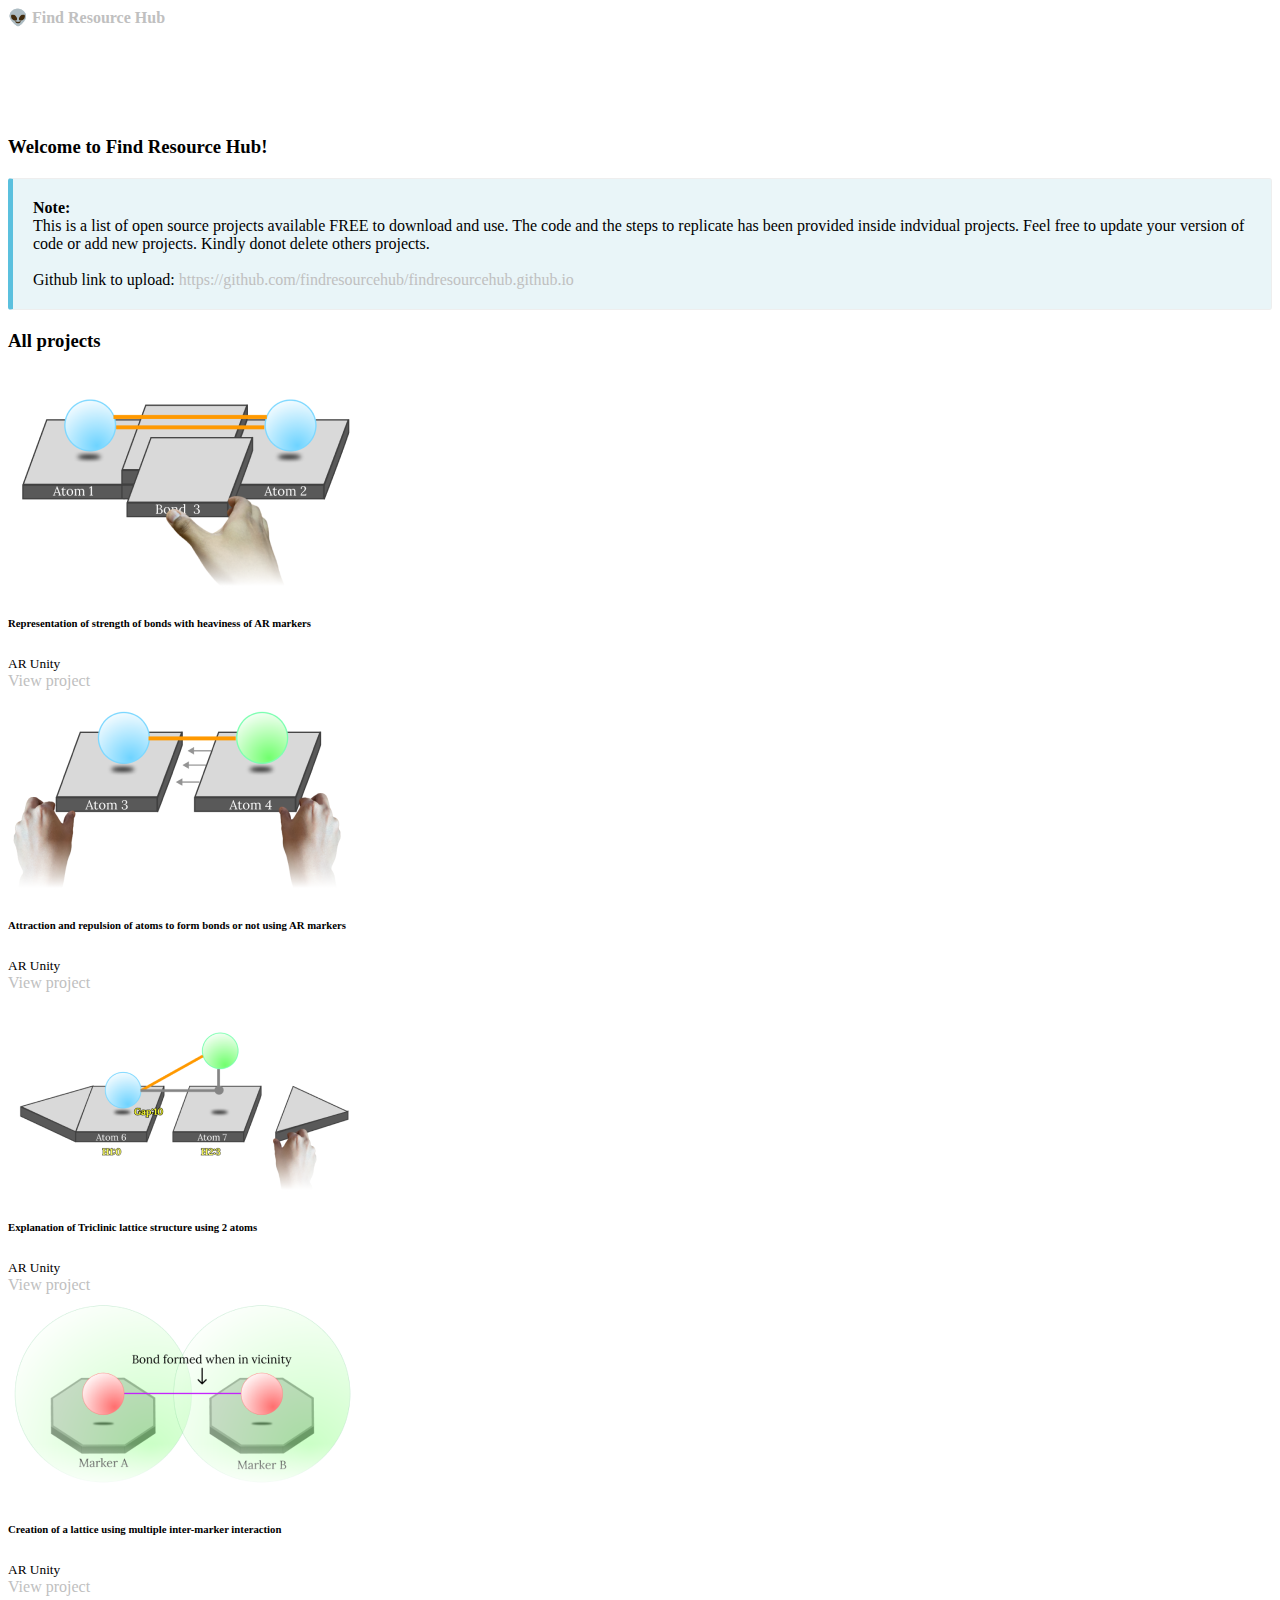
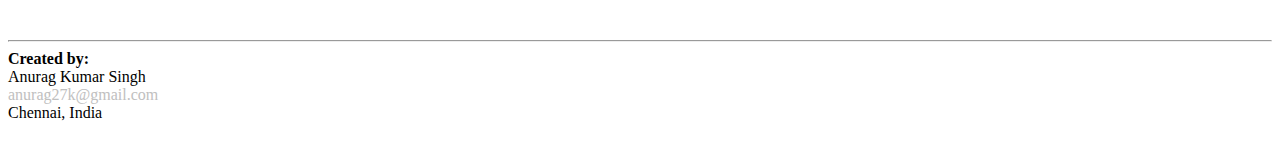
<file: index.html>
<!doctype html>
<html lang="en">

<head>
    <!-- Required meta tags -->
    <meta charset="utf-8">
    <meta name="viewport" content="width=device-width, initial-scale=1">

    <!-- Bootstrap CSS -->
    <link href="https://cdn.jsdelivr.net/npm/bootstrap@5.1.3/dist/css/bootstrap.min.css" rel="stylesheet"
        integrity="sha384-1BmE4kWBq78iYhFldvKuhfTAU6auU8tT94WrHftjDbrCEXSU1oBoqyl2QvZ6jIW3" crossorigin="anonymous">
    <link href="https://emoji-css.afeld.me/emoji.css" rel="stylesheet">

    <link rel="icon"
        href="data:image/svg+xml,<svg xmlns=%22http://www.w3.org/2000/svg%22 viewBox=%220 0 100 100%22><text y=%22.9em%22 font-size=%2290%22>👽</text></svg>">


    <!-- CSS only -->
    <link href="https://cdn.jsdelivr.net/npm/bootstrap@5.2.0-beta1/dist/css/bootstrap.min.css" rel="stylesheet"
        integrity="sha384-0evHe/X+R7YkIZDRvuzKMRqM+OrBnVFBL6DOitfPri4tjfHxaWutUpFmBp4vmVor" crossorigin="anonymous">

    <!-- JavaScript Bundle with Popper -->
    <script src="https://cdn.jsdelivr.net/npm/bootstrap@5.2.0-beta1/dist/js/bootstrap.bundle.min.js"
        integrity="sha384-pprn3073KE6tl6bjs2QrFaJGz5/SUsLqktiwsUTF55Jfv3qYSDhgCecCxMW52nD2"
        crossorigin="anonymous"></script>
  
    <link href="./style.css" rel="stylesheet">
    <title>Find Resource Hub</title>


</head>

<body>

    <nav class="navbar fixed-top navbar-expand-lg navbar-light bg-light">
        <div class="container-md">
            <a class="navbar-brand" href="./index.html"><b>👽 Find Resource Hub</b></a>
        </div>
    </nav>
    <!-- section start -->
    <div class="container fill" style="padding-top: 10vh;">
        <h3><i class="em em-wave" aria-role="presentation" aria-label="WAVING HAND SIGN"></i> Welcome to Find Resource
            Hub!
        </h3>

        <div class="bs-callout bs-callout-info">
            <b>Note:</b><br>
            This is a list of open source projects available FREE to download and use. The code and the steps to
            replicate has been provided inside indvidual projects.
            Feel free to update your version of code or add new projects. Kindly donot delete others projects.
            <br><br>
            Github link to upload: <a
                href="https://github.com/findresourcehub/findresourcehub.github.io">https://github.com/findresourcehub/findresourcehub.github.io</a>
        </div>

        <h3>All projects</b></h3><br>
        <div class="row">
            <div class="col-sm-3">
                <!-- card start  -->
                <div class="card">
                    <img src="./projects/1/strengthOfBondsCover.png" class="card-img-top" alt="No Image found">
                    <div class="card-body">
                        <h6 class="card-title">Representation of strength of bonds with heaviness of AR markers</h6>

                        <small
                            class="d-inline-flex mb-3 px-2 py-1 fw-semibold text-success bg-success bg-opacity-10 border border-success border-opacity-10 rounded-2">
                            AR
                        </small>
                        <small
                            class="d-inline-flex mb-3 px-2 py-1 fw-semibold text-success bg-success bg-opacity-10 border border-success border-opacity-10 rounded-2">
                            Unity
                        </small><br>
                        <a href="./projects/1/strengthOfBonds.html" class="btn btn-primary">View project</a>
                    </div>
                </div>
                <!-- card end  -->
            </div>
            <div class="col-sm-3">
                <!-- card start  -->
                <div class="card">
                    <img src="./projects/2/bondFormationCover.png" class="card-img-top" alt="No Image found">
                    <div class="card-body">
                        <h6 class="card-title">Attraction and repulsion of atoms to form bonds or not using AR markers
                        </h6>

                        <small
                            class="d-inline-flex mb-3 px-2 py-1 fw-semibold text-success bg-success bg-opacity-10 border border-success border-opacity-10 rounded-2">
                            AR
                        </small>
                        <small
                            class="d-inline-flex mb-3 px-2 py-1 fw-semibold text-success bg-success bg-opacity-10 border border-success border-opacity-10 rounded-2">
                            Unity
                        </small><br>
                        <a href="./projects/2/bondFormation.html" class="btn btn-primary">View project</a>
                    </div>
                </div>
                <!-- card end  -->
            </div>
            <div class="col-sm-3">
                <!-- card start  -->
                <div class="card">
                    <img src="./projects/3/triclinicStructureCover.png" class="card-img-top" alt="No Image found">
                    <div class="card-body">
                        <h6 class="card-title">Explanation of Triclinic lattice structure using 2 atoms</h6>

                        <small
                            class="d-inline-flex mb-3 px-2 py-1 fw-semibold text-success bg-success bg-opacity-10 border border-success border-opacity-10 rounded-2">
                            AR
                        </small>
                        <small
                            class="d-inline-flex mb-3 px-2 py-1 fw-semibold text-success bg-success bg-opacity-10 border border-success border-opacity-10 rounded-2">
                            Unity
                        </small><br>
                        <a href="./projects/3/triclinicStructure.html" class="btn btn-primary">View project</a>
                    </div>
                </div>
                <!-- card end  -->
            </div>
            <div class="col-sm-3">
                <!-- card start  -->
                <div class="card">
                    <img src="./projects/4/creationOfLatticeCover.png" class="card-img-top" alt="No Image found">
                    <div class="card-body">
                        <h6 class="card-title">Creation of a lattice using multiple inter-marker interaction</h6>

                        <small
                            class="d-inline-flex mb-3 px-2 py-1 fw-semibold text-success bg-success bg-opacity-10 border border-success border-opacity-10 rounded-2">
                            AR
                        </small>
                        <small
                            class="d-inline-flex mb-3 px-2 py-1 fw-semibold text-success bg-success bg-opacity-10 border border-success border-opacity-10 rounded-2">
                            Unity
                        </small><br>
                        <a href="./projects/4/creationOfLattice.html" class="btn btn-primary">View project</a>
                    </div>
                </div>
                <!-- card end  -->
            </div>
        </div>


        <!-- bottom section  -->
        <br><br>
        <hr>
        <b>Created by:</b>
        <br>Anurag Kumar Singh
        <br><a href="mailto:anurag27k@gmail.com?Subject=Reaching%20out%20from%20Github">anurag27k@gmail.com</a>
        <br>Chennai, India
        <br><br>
    </div>
    <!-- section end  -->

</body>
</file>
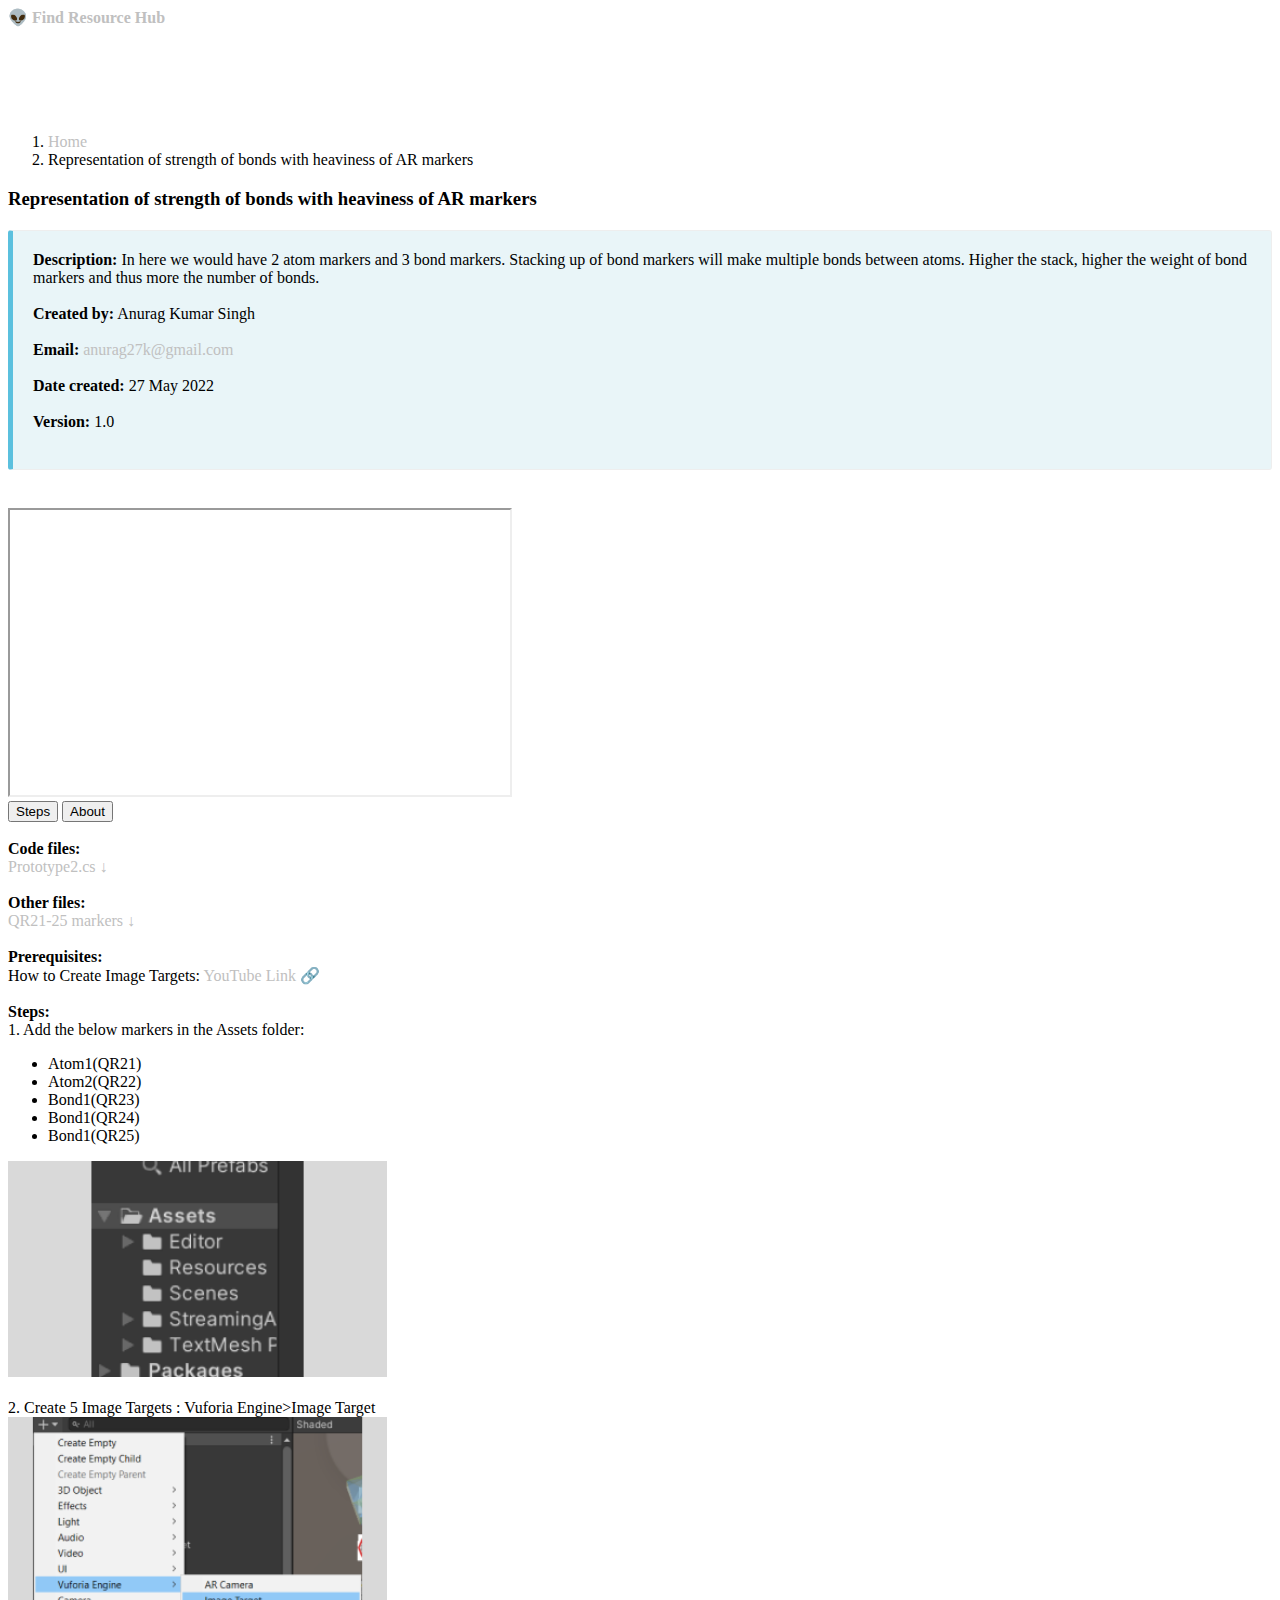
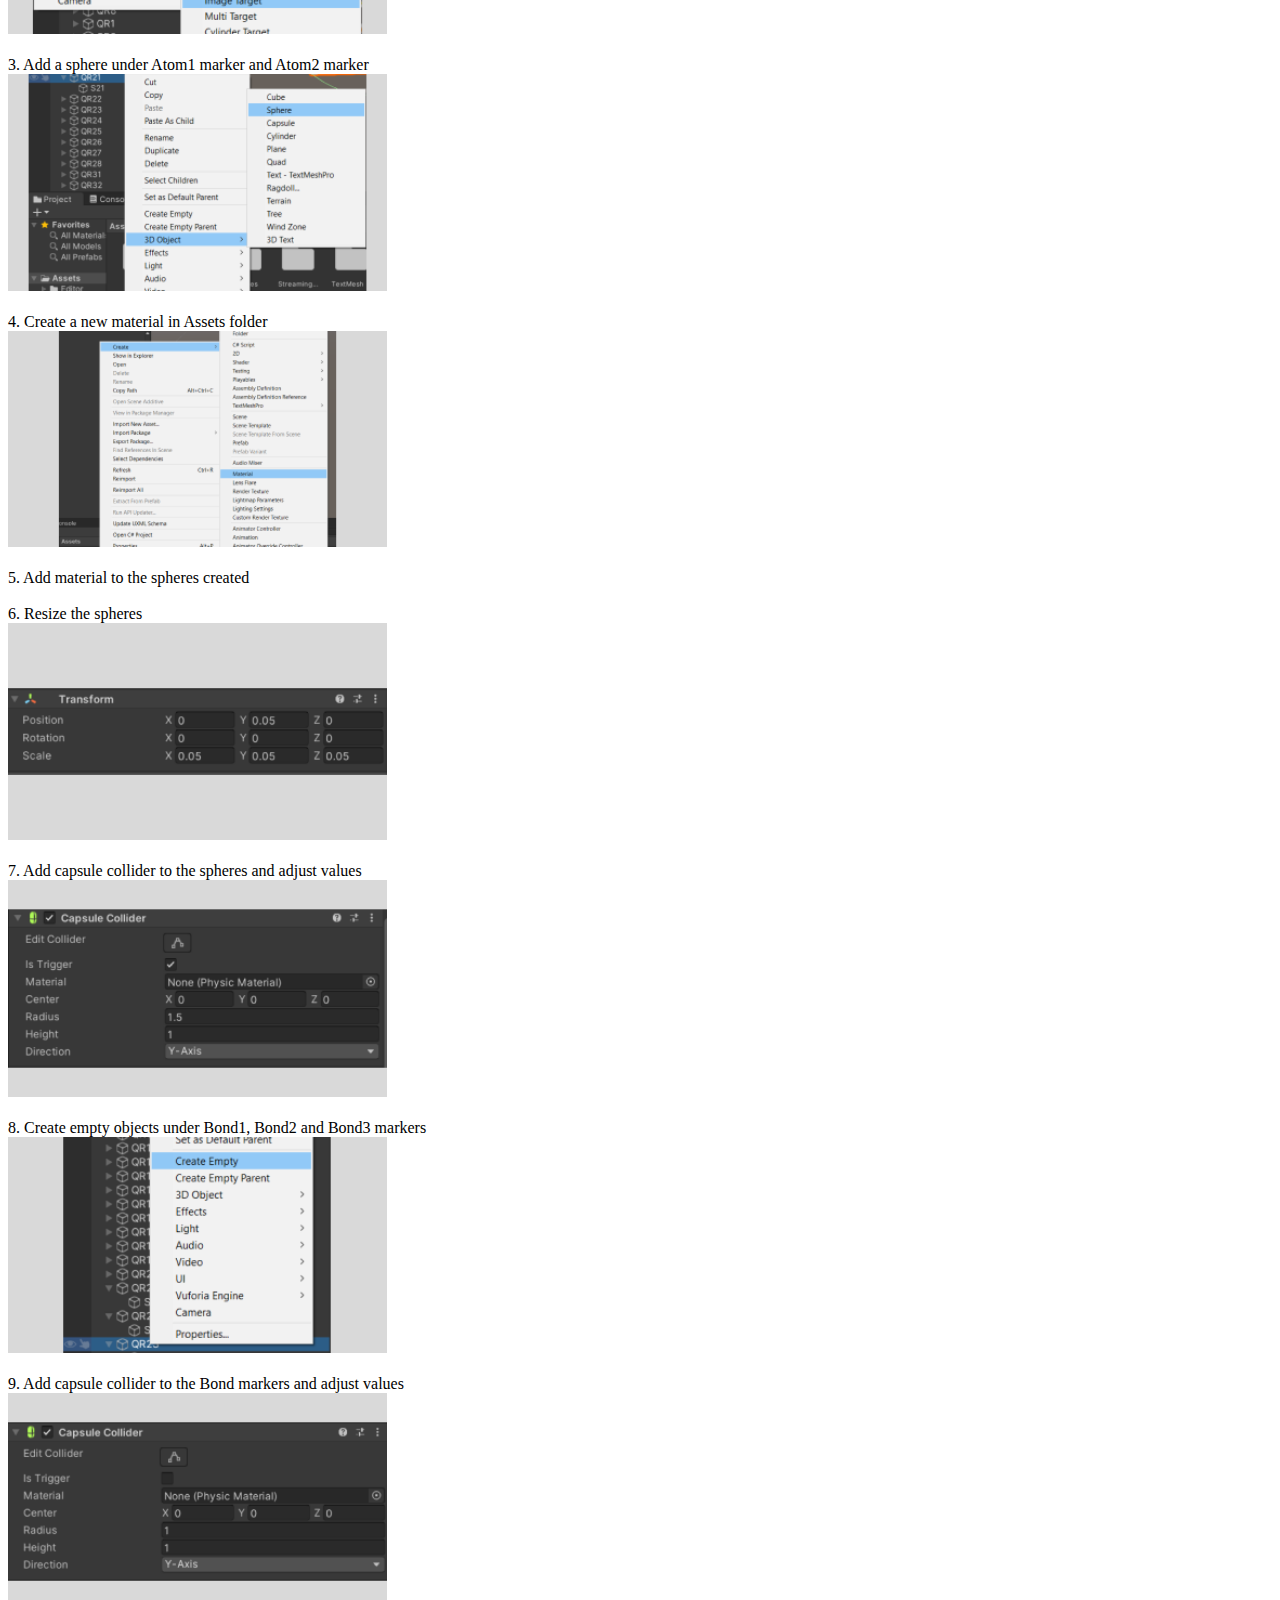
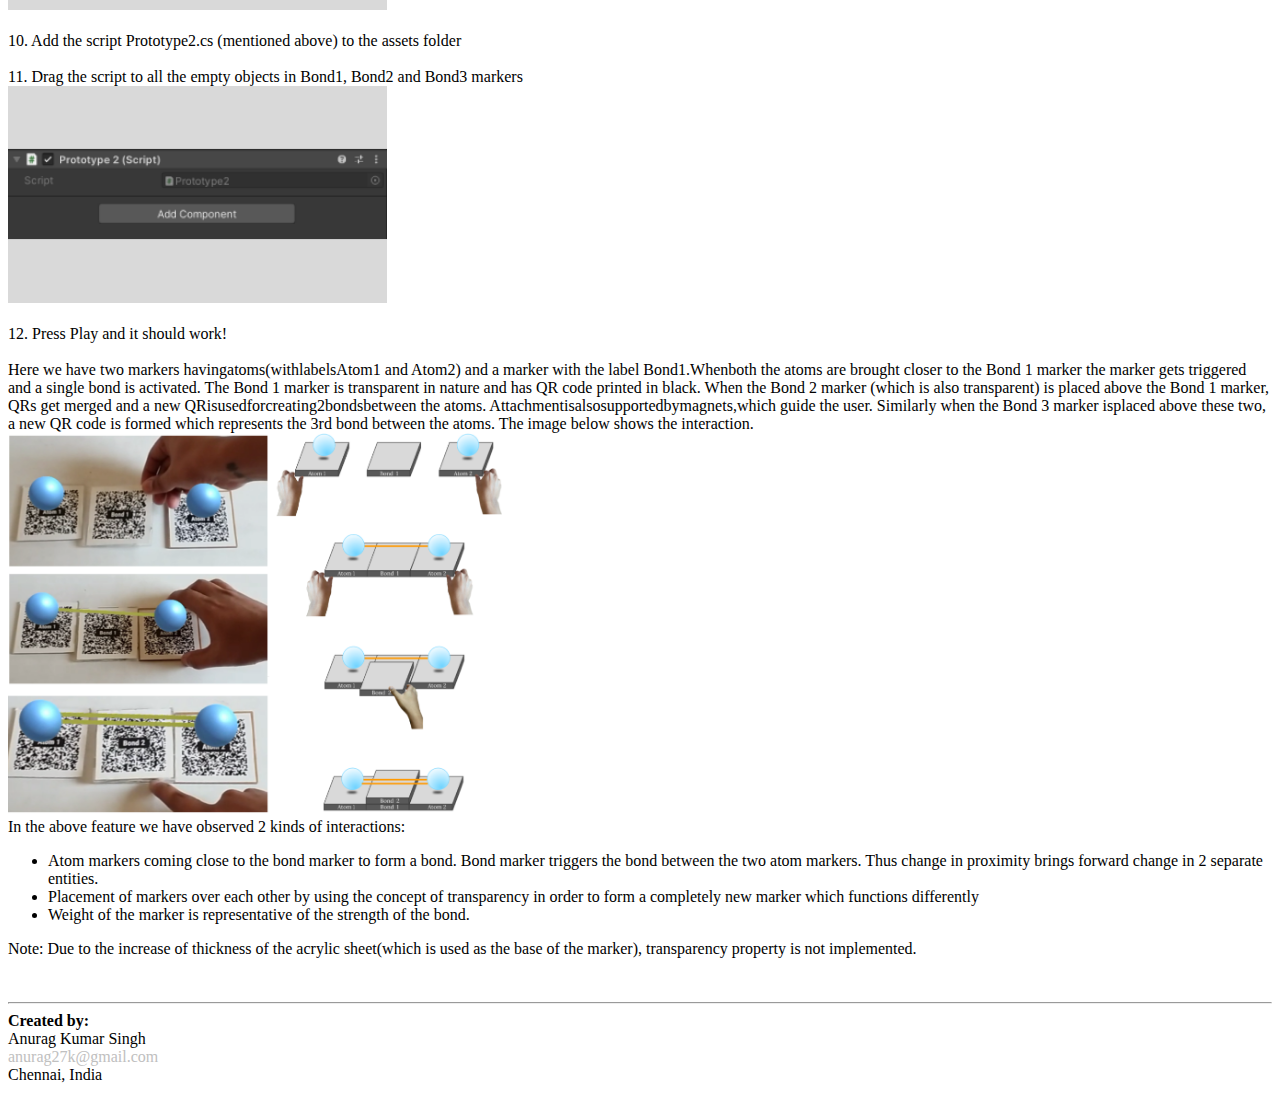
<file: projects/1/strengthOfBonds.html>
<!doctype html>
<html lang="en">

<head>
    <!-- Required meta tags -->
    <meta charset="utf-8">
    <meta name="viewport" content="width=device-width, initial-scale=1">

    <!-- Bootstrap CSS -->
    <link href="https://cdn.jsdelivr.net/npm/bootstrap@5.1.3/dist/css/bootstrap.min.css" rel="stylesheet"
        integrity="sha384-1BmE4kWBq78iYhFldvKuhfTAU6auU8tT94WrHftjDbrCEXSU1oBoqyl2QvZ6jIW3" crossorigin="anonymous">
    <link href="https://emoji-css.afeld.me/emoji.css" rel="stylesheet">

    <link rel="icon"
        href="data:image/svg+xml,<svg xmlns=%22http://www.w3.org/2000/svg%22 viewBox=%220 0 100 100%22><text y=%22.9em%22 font-size=%2290%22>👽</text></svg>">

    <!-- CSS only -->
    <link href="https://cdn.jsdelivr.net/npm/bootstrap@5.2.0-beta1/dist/css/bootstrap.min.css" rel="stylesheet"
        integrity="sha384-0evHe/X+R7YkIZDRvuzKMRqM+OrBnVFBL6DOitfPri4tjfHxaWutUpFmBp4vmVor" crossorigin="anonymous">

    <!-- JavaScript Bundle with Popper -->
    <script src="https://cdn.jsdelivr.net/npm/bootstrap@5.2.0-beta1/dist/js/bootstrap.bundle.min.js"
        integrity="sha384-pprn3073KE6tl6bjs2QrFaJGz5/SUsLqktiwsUTF55Jfv3qYSDhgCecCxMW52nD2"
        crossorigin="anonymous"></script>
    <link href="../../style.css" rel="stylesheet">
    <title>Find Resource Hub</title>

</head>

<body>

    <nav class="navbar fixed-top navbar-expand-lg navbar-light bg-light">
        <div class="container-md">
            <a class="navbar-brand" href="../../index.html"><b>👽 Find Resource Hub</b></a>
        </div>
    </nav>
    <!-- section start -->
    <div class="container fill" style="padding-top: 10vh;">
        <!-- start:breadcrumbs  -->
        <nav aria-label="breadcrumb">
            <ol class="breadcrumb">
                <li class="breadcrumb-item"><a href="../../index.html">Home</a></li>
                <li class="breadcrumb-item active" aria-current="page">Representation of strength of bonds with
                    heaviness of AR markers</li>
            </ol>
        </nav>
        <!-- end:breadcrumbs  -->

        <h3>Representation of strength of bonds with heaviness of AR markers</h3>

        <div class="row">
            <div class="col-sm-7">
                <div class="bs-callout bs-callout-info">
                    <b>Description:</b>
                    In here we would have 2 atom markers and 3 bond markers. Stacking up of bond markers will make
                    multiple
                    bonds between
                    atoms. Higher the stack, higher the weight of bond markers and thus more the number of bonds.
                    <br><br>

                    <b>Created by:</b>
                    Anurag Kumar Singh
                    <br><br>

                    <b>Email:</b>
                    <a href="mailto:anurag27k@gmail.com?Subject=Reaching%20out%20from%20Github">anurag27k@gmail.com</a>
                    <br><br>

                    <b>Date created:</b>
                    27 May 2022
                    <br><br>

                    <b>Version:</b>
                    1.0
                    <br><br>
                </div>
            </div>
            <div class="col-sm-5">
                <br>
                <!-- Video open -->
                <iframe height="285" width="500"
                    src="https://www.youtube.com/embed/U4voleK7QyI?autoplay=1&mute=1"></iframe>
                <!-- Video Close -->

            </div>
        </div>

        <nav>
            <div class="nav nav-tabs" id="nav-tab" role="tablist">
                <button class="nav-link active" id="nav-home-tab" data-bs-toggle="tab" href="#code" type="button"
                    role="tab" aria-controls="nav-home" aria-selected="true">Steps</button>
                <button class="nav-link" id="nav-profile-tab" data-bs-toggle="tab" href="#about" type="button"
                    role="tab" aria-controls="nav-profile" aria-selected="false">About</button>
            </div>
        </nav>
        <div class="tab-content" id="nav-tabContent">
            <div class="tab-pane fade show active" id="code" role="tabpanel" aria-labelledby="nav-home-tab">
                <br><b>Code files:</b>
                <br><a href="./Prototype2.cs">Prototype2.cs &darr;</a>
                <br><br><b>Other files:</b>
                <br><a href="./QR21-25 markers.zip">QR21-25 markers &darr;</a>
                <br><br><b>Prerequisites:</b>
                <br> How to Create Image Targets:
                <a href="https://www.youtube.com/watch?v=Z4bBMpa4xWo&ab_channel=Vuforia%2CaPTCTechnology">YouTube Link
                    🔗
                </a>

                <br><br><b>Steps:</b>
                <br>1. Add the below markers in the Assets folder:
                <ul>
                    <li>Atom1(QR21)</li>
                    <li>Atom2(QR22)</li>
                    <li>Bond1(QR23)</li>
                    <li>Bond1(QR24)</li>
                    <li>Bond1(QR25)</li>
                </ul>
                <img src="./Frame 1.png" alt="" width="30%">
                <br><br>2. Create 5 Image Targets : Vuforia Engine>Image Target
                <br><img src="./Frame 2.png" alt="" width="30%">
                <br><br>3. Add a sphere under Atom1 marker and Atom2 marker
                <br><img src="./Frame 3.png" alt="" width="30%">
                <br><br>4. Create a new material in Assets folder
                <br><img src="./Frame 4.png" alt="" width="30%">
                <br><br>5. Add material to the spheres created
                <br><br>6. Resize the spheres
                <br><img src="./Frame 5.png" alt="" width="30%">
                <br><br>7. Add capsule collider to the spheres and adjust values
                <br><img src="./Frame 6.png" alt="" width="30%">
                <br><br>8. Create empty objects under Bond1, Bond2 and Bond3 markers
                <br><img src="./Frame 7.png" alt="" width="30%">
                <br><br>9. Add capsule collider to the Bond markers and adjust values
                <br><img src="./Frame 8.png" alt="" width="30%">
                <br><br>10. Add the script Prototype2.cs (mentioned above) to the assets folder
                <br><br>11. Drag the script to all the empty objects in Bond1, Bond2 and Bond3 markers
                <br><img src="./Frame 9.png" alt="" width="30%">
                <br><br>12. Press Play and it should work!
            </div>
            <div class="tab-pane fade" id="about" role="tabpanel" aria-labelledby="nav-profile-tab">
                <br>
                Here we have two markers havingatoms(withlabelsAtom1 and Atom2) and a marker with the label
                Bond1.Whenboth
                the atoms are brought closer to the Bond 1 marker the marker gets triggered and a single bond is
                activated. The Bond 1
                marker is transparent in nature and has QR code printed in black. When the Bond 2 marker (which is also
                transparent) is
                placed above the Bond 1 marker, QRs get merged and a new QRisusedforcreating2bondsbetween the atoms.
                Attachmentisalsosupportedbymagnets,which guide the user. Similarly when the Bond 3 marker isplaced above
                these two, a
                new QR code is formed which
                represents the 3rd bond between the atoms. The image below shows the interaction.
                <br><img src="./About.png" alt="" width="40%">
                <br>
                In the above feature we have observed 2 kinds of interactions:
                <ul>
                    <li>Atom markers coming close to the bond marker to form a
                        bond. Bond marker triggers the bond between the two atom markers. Thus change in proximity
                        brings forward change in
                        2
                        separate entities.</li>
                    <li>Placement of markers over each other by using the concept of transparency in order to form a
                        completely new marker which functions differently</li>
                    <li>Weight of the marker is representative of the strength of the bond.</li>
                </ul>

                Note: Due to the increase of thickness of the acrylic sheet(which is used as the base of the marker),
                transparency property is not implemented.
            </div>
        </div>

        <!-- bottom section  -->
        <br><br>
        <hr>
        <b>Created by:</b>
        <br>Anurag Kumar Singh
        <br><a href="mailto:anurag27k@gmail.com?Subject=Reaching%20out%20from%20Github">anurag27k@gmail.com</a>
        <br>Chennai, India
        <br><br>
    </div>
    <!-- section end  -->

</body>
</file>
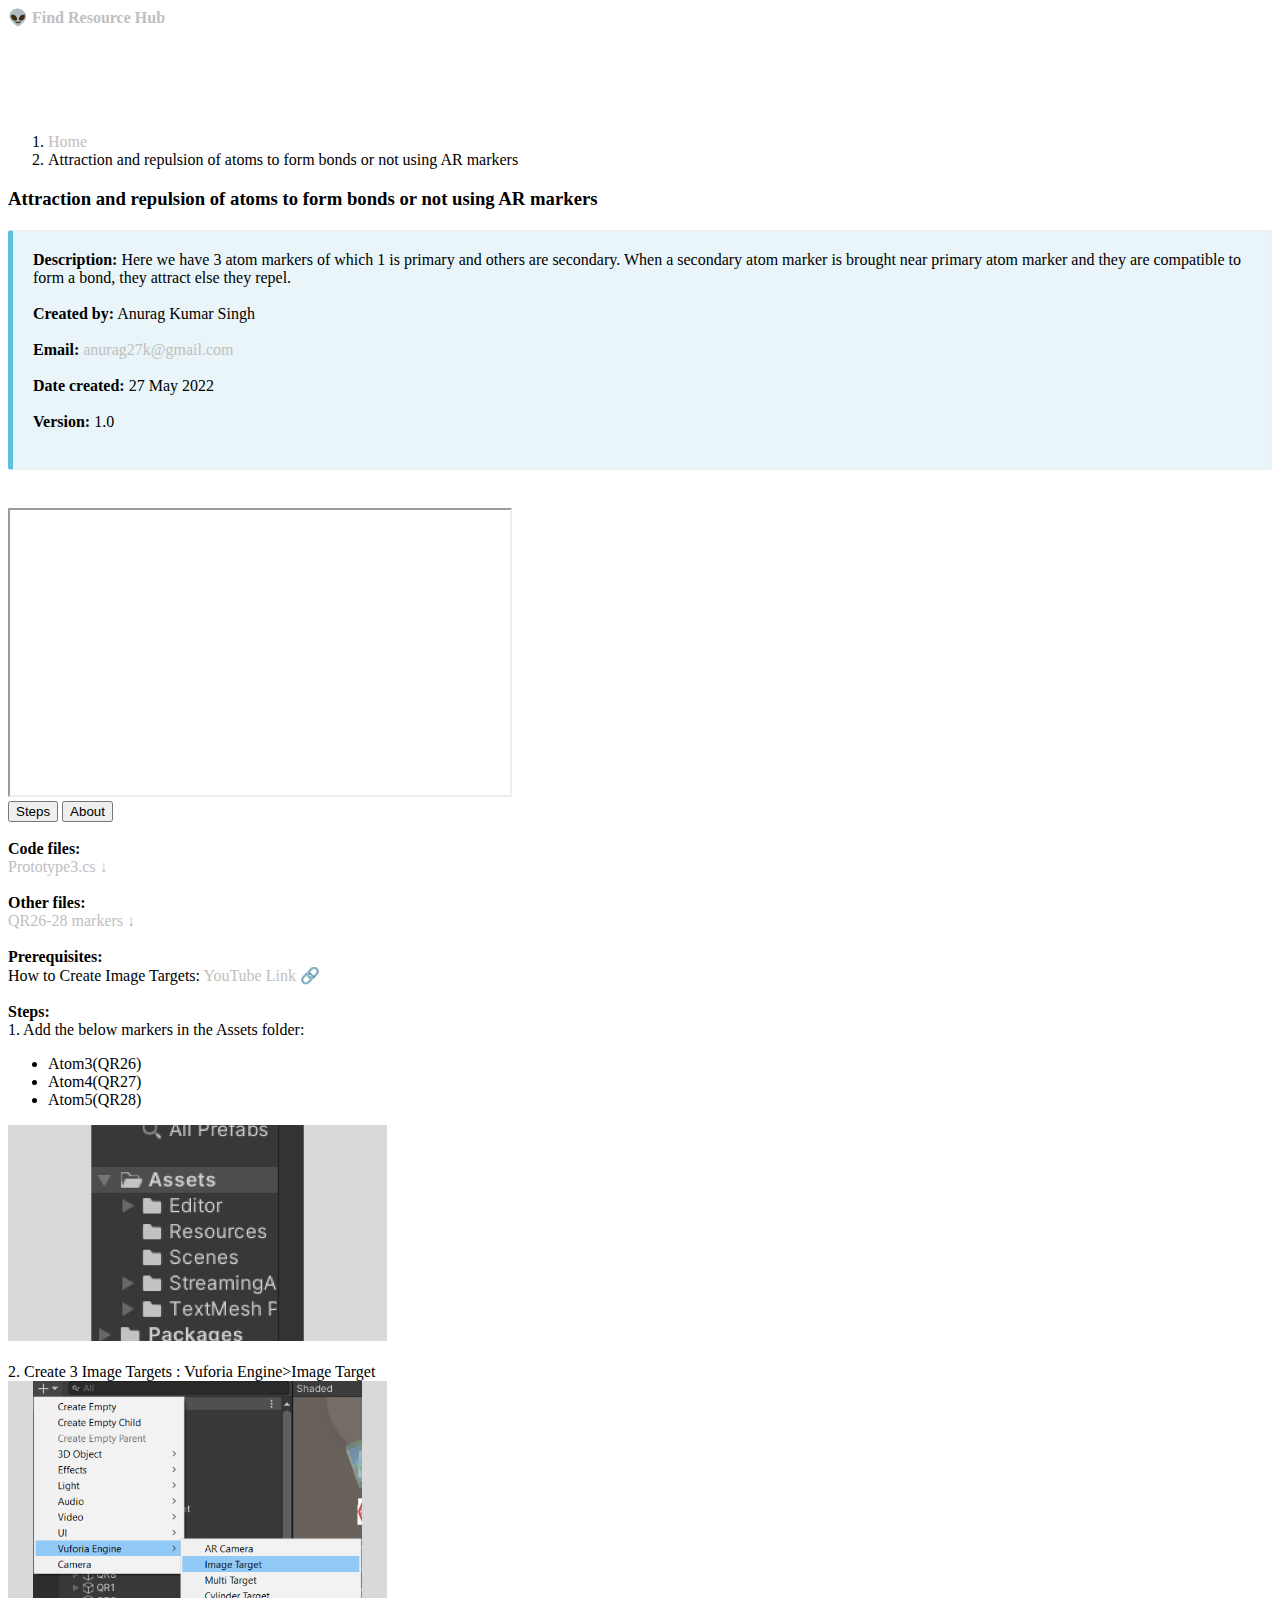
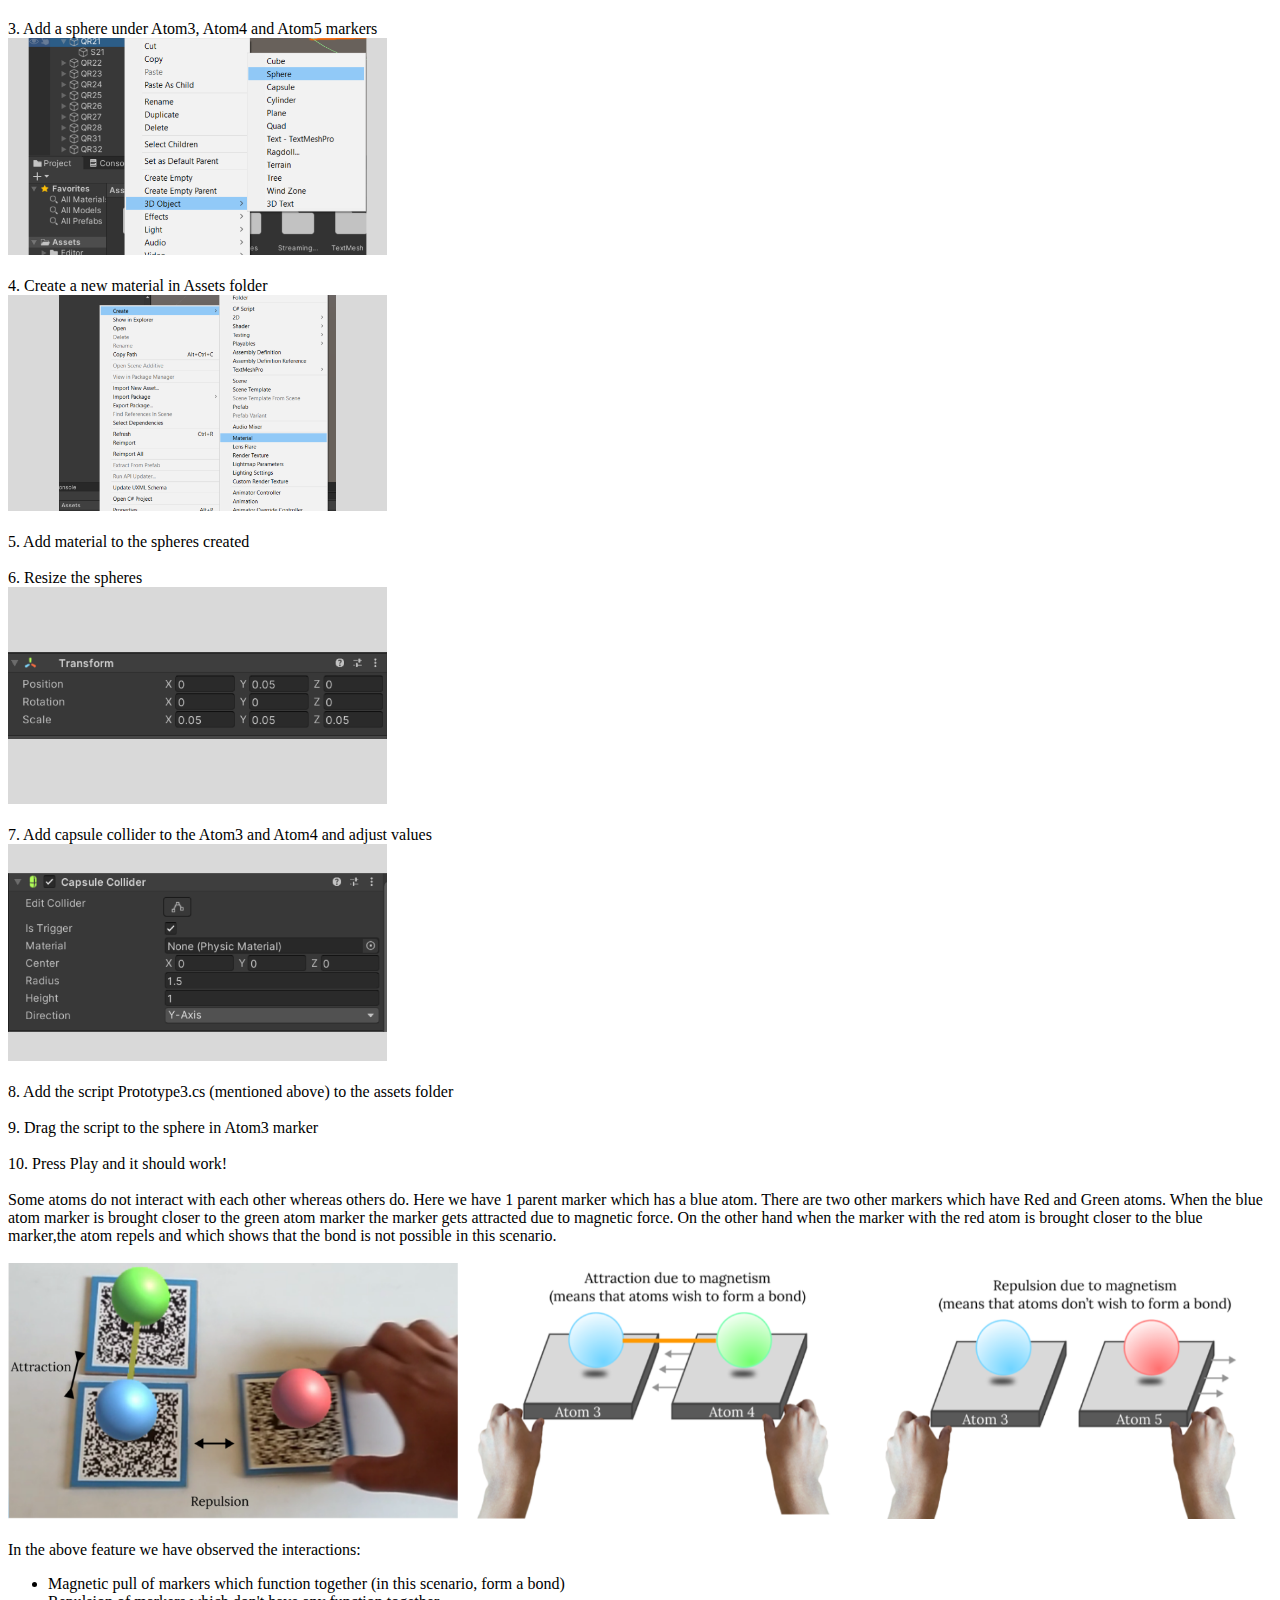
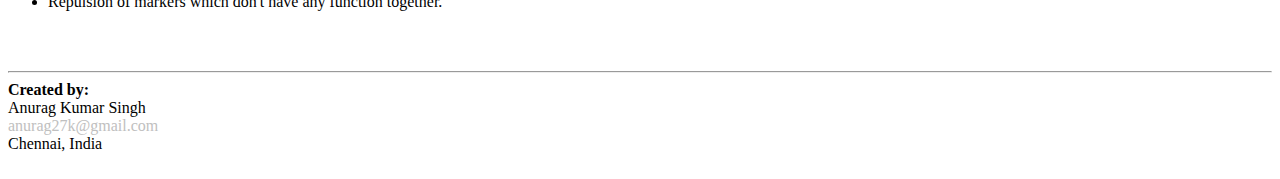
<file: projects/2/bondFormation.html>
<!doctype html>
<html lang="en">

<head>
    <!-- Required meta tags -->
    <meta charset="utf-8">
    <meta name="viewport" content="width=device-width, initial-scale=1">

    <!-- Bootstrap CSS -->
    <link href="https://cdn.jsdelivr.net/npm/bootstrap@5.1.3/dist/css/bootstrap.min.css" rel="stylesheet"
        integrity="sha384-1BmE4kWBq78iYhFldvKuhfTAU6auU8tT94WrHftjDbrCEXSU1oBoqyl2QvZ6jIW3" crossorigin="anonymous">
    <link href="https://emoji-css.afeld.me/emoji.css" rel="stylesheet">

    <link rel="icon"
        href="data:image/svg+xml,<svg xmlns=%22http://www.w3.org/2000/svg%22 viewBox=%220 0 100 100%22><text y=%22.9em%22 font-size=%2290%22>👽</text></svg>">

    <!-- CSS only -->
    <link href="https://cdn.jsdelivr.net/npm/bootstrap@5.2.0-beta1/dist/css/bootstrap.min.css" rel="stylesheet"
        integrity="sha384-0evHe/X+R7YkIZDRvuzKMRqM+OrBnVFBL6DOitfPri4tjfHxaWutUpFmBp4vmVor" crossorigin="anonymous">
    
    <!-- JavaScript Bundle with Popper -->
    <script src="https://cdn.jsdelivr.net/npm/bootstrap@5.2.0-beta1/dist/js/bootstrap.bundle.min.js"
        integrity="sha384-pprn3073KE6tl6bjs2QrFaJGz5/SUsLqktiwsUTF55Jfv3qYSDhgCecCxMW52nD2"
        crossorigin="anonymous"></script>
    <link href="../../style.css" rel="stylesheet">
    <title>Find Resource Hub</title>

</head>

<body>

    <nav class="navbar fixed-top navbar-expand-lg navbar-light bg-light">
        <div class="container-md">
            <a class="navbar-brand" href="../../index.html"><b>👽 Find Resource Hub</b></a>
        </div>
    </nav>
    <!-- section start -->
    <div class="container fill" style="padding-top: 10vh;">
        <!-- start:breadcrumbs  -->

        <nav aria-label="breadcrumb">
            <ol class="breadcrumb">
                <li class="breadcrumb-item"><a href="../../index.html">Home</a></li>
                <li class="breadcrumb-item active" aria-current="page">Attraction and repulsion of atoms to form bonds
                    or not using AR markers</li>
            </ol>
        </nav>

        <!-- end:breadcrumbs  -->
        <h3>Attraction and repulsion of atoms to form bonds or not using AR markers</h3>

        <div class="row">
            <div class="col-sm-7">
                <div class="bs-callout bs-callout-info">
                    <b>Description:</b>
                    Here we have 3 atom markers of which 1 is primary and others are secondary. When a secondary atom
                    marker is brought near
                    primary atom marker and they are compatible to form a bond, they attract else they repel.
                    <br><br>

                    <b>Created by:</b>
                    Anurag Kumar Singh
                    <br><br>

                    <b>Email:</b>
                    <a href="mailto:anurag27k@gmail.com?Subject=Reaching%20out%20from%20Github">anurag27k@gmail.com</a>
                    <br><br>

                    <b>Date created:</b>
                    27 May 2022
                    <br><br>

                    <b>Version:</b>
                    1.0
                    <br><br>
                </div>
            </div>
            <div class="col-sm-5">
                <br>
                <!-- Video open -->
                <iframe height="285" width="500"
                    src="https://www.youtube.com/embed/5EgFTkoJMHE?autoplay=1&mute=1"></iframe>
                    <!-- Video Close -->
            </div>
        </div>

        <!-- tab start -->
        <nav>
            <div class="nav nav-tabs" id="nav-tab" role="tablist">
                <button class="nav-link active" id="nav-home-tab" data-bs-toggle="tab" href="#code" type="button" role="tab"
                    aria-controls="nav-home" aria-selected="true">Steps</button>
                <button class="nav-link" id="nav-profile-tab" data-bs-toggle="tab" href="#about" type="button" role="tab"
                    aria-controls="nav-profile" aria-selected="false">About</button>
            </div>
        </nav>
        <div class="tab-content" id="nav-tabContent">
            <div class="tab-pane fade show active" id="code" role="tabpanel" aria-labelledby="nav-home-tab">
                <br><b>Code files:</b>
                <br><a href="./Prototype3.cs">Prototype3.cs &darr;</a>
                <br><br><b>Other files:</b>
                <br><a href="./QR26-28 markers.zip">QR26-28 markers &darr;</a>
                <br><br><b>Prerequisites:</b>
                <br> How to Create Image Targets:
                <a href="https://www.youtube.com/watch?v=Z4bBMpa4xWo&ab_channel=Vuforia%2CaPTCTechnology">YouTube Link
                    🔗
                </a>
        
                <br><br><b>Steps:</b>
                <br>1. Add the below markers in the Assets folder:
                <ul>
                    <li>Atom3(QR26)</li>
                    <li>Atom4(QR27)</li>
                    <li>Atom5(QR28)</li>
                </ul>
                <img src="./Frame 10.png" alt="" width="30%">
                <br><br>2. Create 3 Image Targets : Vuforia Engine>Image Target
                <br><img src="./Frame 11.png" alt="" width="30%">
                <br><br>3. Add a sphere under Atom3, Atom4 and Atom5 markers
                <br><img src="./Frame 12.png" alt="" width="30%">
                <br><br>4. Create a new material in Assets folder
                <br><img src="./Frame 13.png" alt="" width="30%">
                <br><br>5. Add material to the spheres created
                <br><br>6. Resize the spheres
                <br><img src="./Frame 14.png" alt="" width="30%">
                <br><br>7. Add capsule collider to the Atom3 and Atom4 and adjust values
                <br><img src="./Frame 15.png" alt="" width="30%">
                <br><br>8. Add the script Prototype3.cs (mentioned above) to the assets folder
                <br><br>9. Drag the script to the sphere in Atom3 marker
                <br><br>10. Press Play and it should work!
            </div>
            <div class="tab-pane fade" id="about" role="tabpanel" aria-labelledby="nav-profile-tab">
                <br>
                Some atoms do not interact with each other whereas others do. Here we have 1 parent marker which has a blue atom. There
                are two other markers which have Red and Green atoms. When the blue atom marker is brought closer to the green atom marker the
                marker gets attracted due to magnetic force. On the other hand when the marker with the red atom
                is brought closer to the blue marker,the atom repels and which shows that the bond is not possible in this scenario.
                
                <br><br><img src="./about.png" alt="" width="100%">
                <br><br>
                In the above feature we have observed the interactions: <ul>
                    <li>Magnetic pull of markers which function together (in this
                    scenario, form a bond)</li>
                    <li>Repulsion of markers which don't have any function together.</li>
                </ul>
            </div>
        </div>
        <!-- tab end  -->

        <!-- bottom section  -->
        <br><br>
        <hr>
        <b>Created by:</b>
        <br>Anurag Kumar Singh
        <br><a href="mailto:anurag27k@gmail.com?Subject=Reaching%20out%20from%20Github">anurag27k@gmail.com</a>
        <br>Chennai, India
        <br><br>
    </div>
    <!-- section end  -->

</body>
</file>
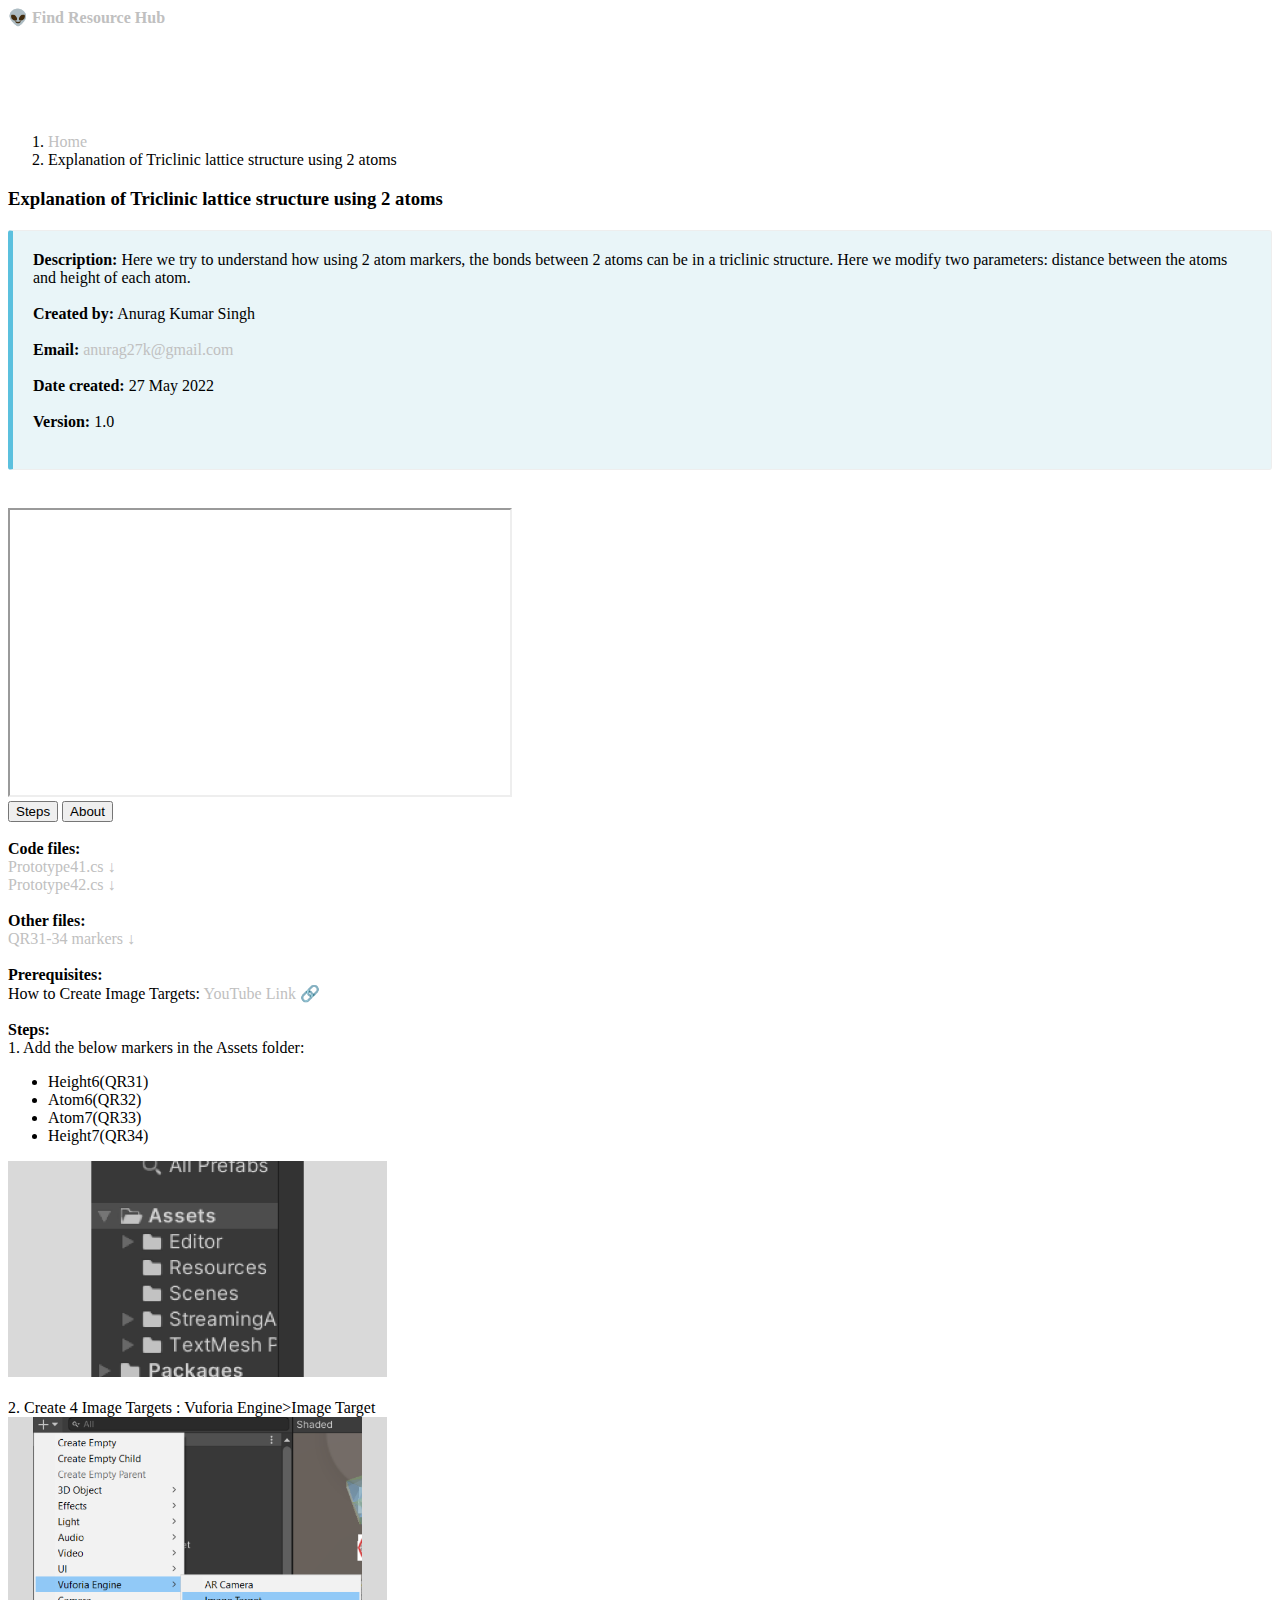
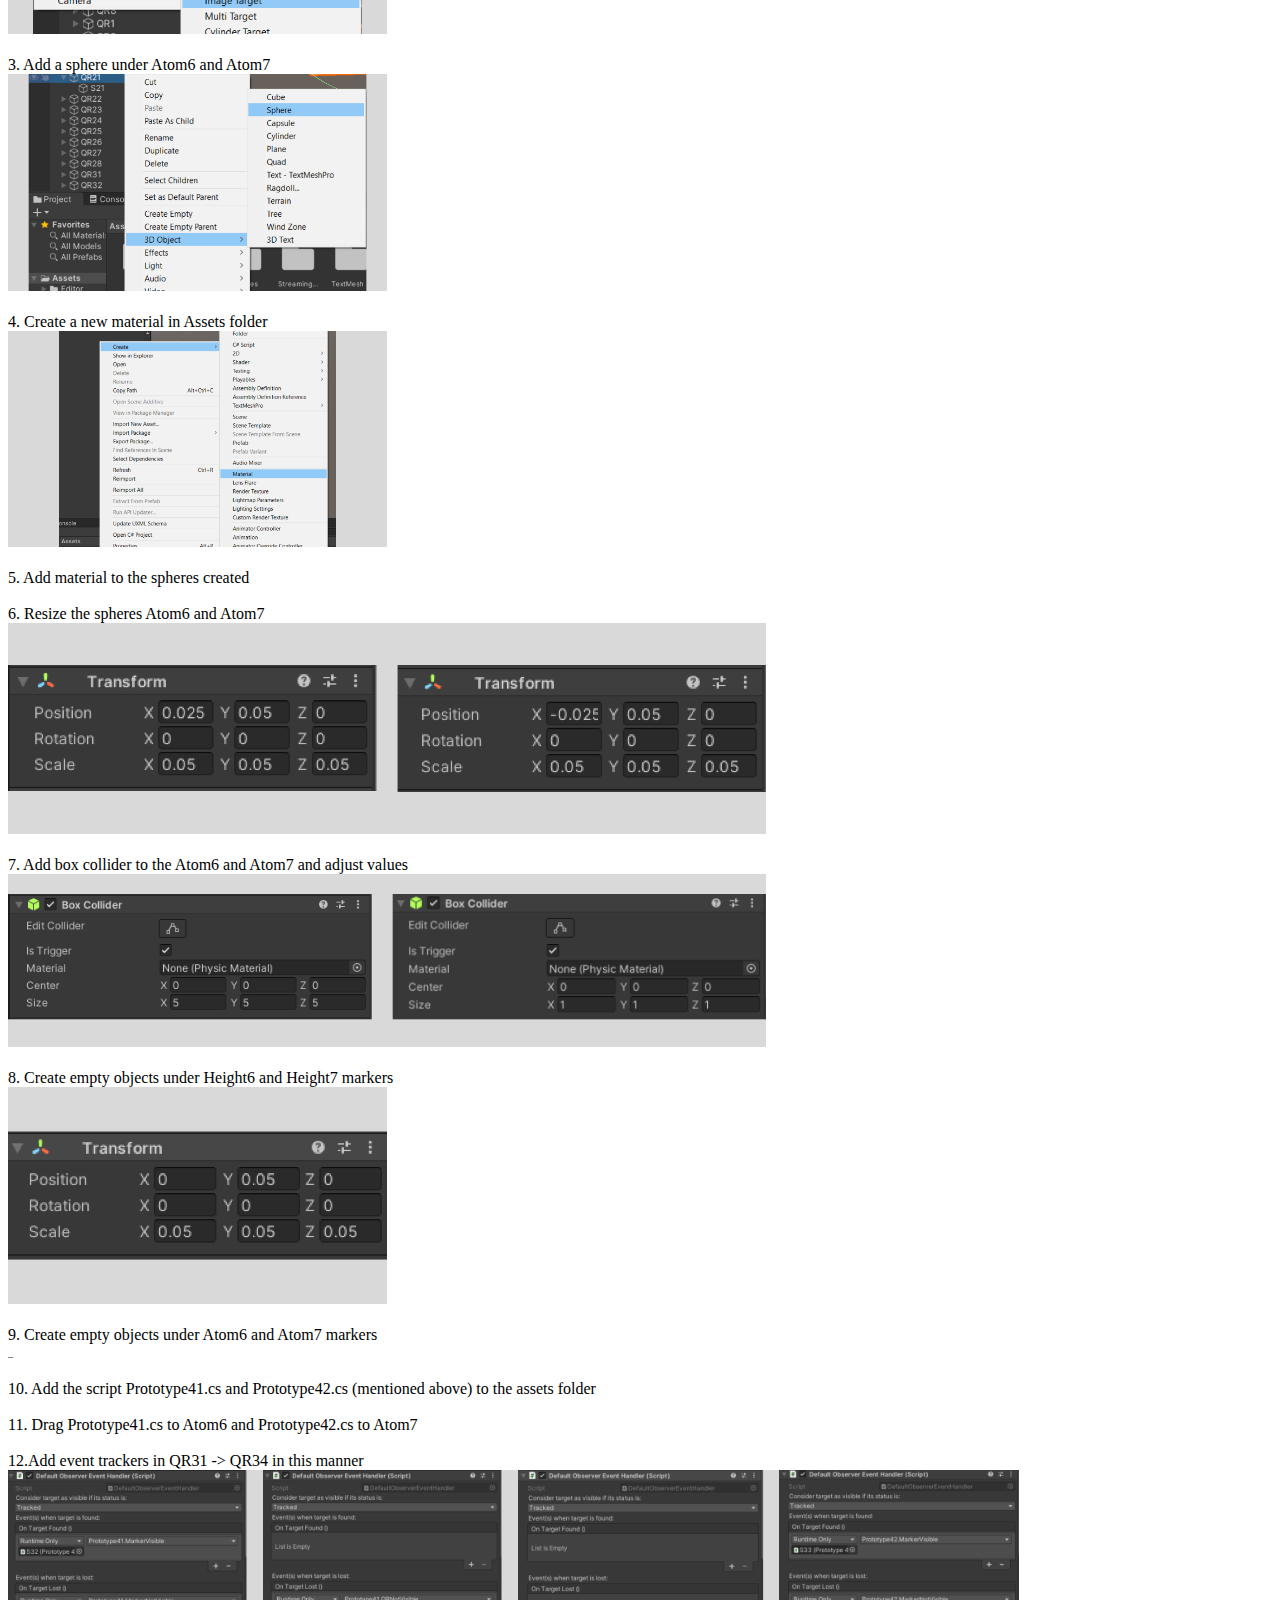
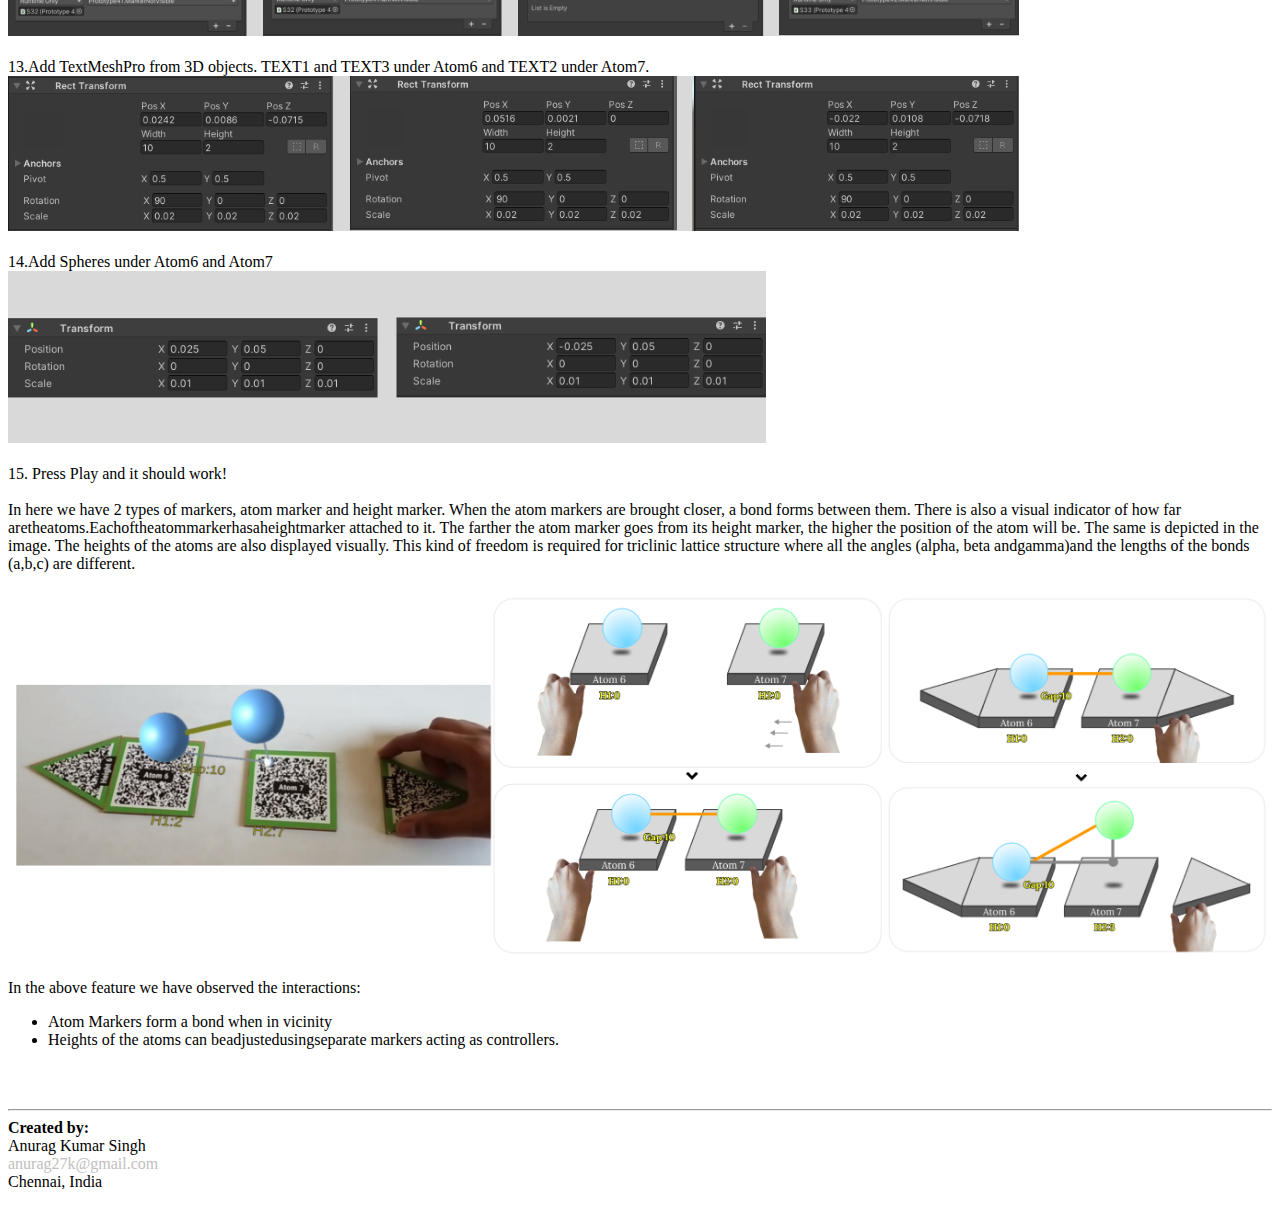
<file: projects/3/triclinicStructure.html>
<!doctype html>
<html lang="en">

<head>
    <!-- Required meta tags -->
    <meta charset="utf-8">
    <meta name="viewport" content="width=device-width, initial-scale=1">

    <!-- Bootstrap CSS -->
    <link href="https://cdn.jsdelivr.net/npm/bootstrap@5.1.3/dist/css/bootstrap.min.css" rel="stylesheet"
        integrity="sha384-1BmE4kWBq78iYhFldvKuhfTAU6auU8tT94WrHftjDbrCEXSU1oBoqyl2QvZ6jIW3" crossorigin="anonymous">
    <link href="https://emoji-css.afeld.me/emoji.css" rel="stylesheet">

    <link rel="icon"
        href="data:image/svg+xml,<svg xmlns=%22http://www.w3.org/2000/svg%22 viewBox=%220 0 100 100%22><text y=%22.9em%22 font-size=%2290%22>👽</text></svg>">


    <!-- CSS only -->
    <link href="https://cdn.jsdelivr.net/npm/bootstrap@5.2.0-beta1/dist/css/bootstrap.min.css" rel="stylesheet"
        integrity="sha384-0evHe/X+R7YkIZDRvuzKMRqM+OrBnVFBL6DOitfPri4tjfHxaWutUpFmBp4vmVor" crossorigin="anonymous">

    <!-- JavaScript Bundle with Popper -->
    <script src="https://cdn.jsdelivr.net/npm/bootstrap@5.2.0-beta1/dist/js/bootstrap.bundle.min.js"
        integrity="sha384-pprn3073KE6tl6bjs2QrFaJGz5/SUsLqktiwsUTF55Jfv3qYSDhgCecCxMW52nD2"
        crossorigin="anonymous"></script>
    <link href="../../style.css" rel="stylesheet">
    <title>Find Resource Hub</title>

</head>

<body>

    <nav class="navbar fixed-top navbar-expand-lg navbar-light bg-light">
        <div class="container-md">
            <a class="navbar-brand" href="../../index.html"><b>👽 Find Resource Hub</b></a>
        </div>
    </nav>
    <!-- section start -->
    <div class="container fill" style="padding-top: 10vh;">
        <!-- start:breadcrumbs  -->

        <nav aria-label="breadcrumb">
            <ol class="breadcrumb">
                <li class="breadcrumb-item"><a href="../../index.html">Home</a></li>
                <li class="breadcrumb-item active" aria-current="page">Explanation of Triclinic lattice structure using
                    2 atoms</li>
            </ol>
        </nav>

        <!-- end:breadcrumbs  -->
        <h3>Explanation of Triclinic lattice structure using 2 atoms</h3>

        <div class="row">
            <div class="col-sm-7">
                <div class="bs-callout bs-callout-info">
                    <b>Description:</b>
                    Here we try to understand how using 2 atom markers, the bonds between 2 atoms can be in a triclinic
                    structure. Here we
                    modify two parameters: distance between the atoms and height of each atom.
                    <br><br>

                    <b>Created by:</b>
                    Anurag Kumar Singh
                    <br><br>

                    <b>Email:</b>
                    <a href="mailto:anurag27k@gmail.com?Subject=Reaching%20out%20from%20Github">anurag27k@gmail.com</a>
                    <br><br>

                    <b>Date created:</b>
                    27 May 2022
                    <br><br>

                    <b>Version:</b>
                    1.0
                    <br><br>
                </div>
            </div>
            <div class="col-sm-5">
                <br>
                <!-- Video open -->
                <iframe height="285" width="500"
                    src="https://www.youtube.com/embed/3XPGqzg0gyU?autoplay=1&mute=1"></iframe>
                <!-- Video Close -->
            </div>
        </div>

        <!-- tab start -->
        <nav>
            <div class="nav nav-tabs" id="nav-tab" role="tablist">
                <button class="nav-link active" id="nav-home-tab" data-bs-toggle="tab" href="#code" type="button"
                    role="tab" aria-controls="nav-home" aria-selected="true">Steps</button>
                <button class="nav-link" id="nav-profile-tab" data-bs-toggle="tab" href="#about" type="button"
                    role="tab" aria-controls="nav-profile" aria-selected="false">About</button>
            </div>
        </nav>
        <div class="tab-content" id="nav-tabContent">
            <div class="tab-pane fade show active" id="code" role="tabpanel" aria-labelledby="nav-home-tab">
                <br><b>Code files:</b>
                <br><a href="./Prototype41.cs">Prototype41.cs &darr;</a>
                <br><a href="./Prototype42.cs">Prototype42.cs &darr;</a>
                <br><br><b>Other files:</b>
                <br><a href="./QR31-34 markers.zip">QR31-34 markers &darr;</a>
                <br><br><b>Prerequisites:</b>
                <br> How to Create Image Targets:
                <a href="https://www.youtube.com/watch?v=Z4bBMpa4xWo&ab_channel=Vuforia%2CaPTCTechnology">YouTube Link
                    🔗
                </a>
                <br><br><b>Steps:</b>
                <br>1. Add the below markers in the Assets folder:
                <ul>
                    <li>Height6(QR31)</li>
                    <li>Atom6(QR32)</li>
                    <li>Atom7(QR33)</li>
                    <li>Height7(QR34)</li>
                </ul>
                <img src="./Frame 16.png" alt="" width="30%">
                <br><br>2. Create 4 Image Targets : Vuforia Engine>Image Target
                <br><img src="./Frame 17.png" alt="" width="30%">
                <br><br>3. Add a sphere under Atom6 and Atom7
                <br><img src="./Frame 18.png" alt="" width="30%">
                <br><br>4. Create a new material in Assets folder
                <br><img src="./Frame 19.png" alt="" width="30%">
                <br><br>5. Add material to the spheres created
                <br><br>6. Resize the spheres Atom6 and Atom7
                <br><img src="./Frame 20.png" alt="" width="60%">
                <br><br>7. Add box collider to the Atom6 and Atom7 and adjust values
                <br><img src="./Frame 21.png" alt="" width="60%">
                <br><br>8. Create empty objects under Height6 and Height7 markers
                <br><img src="./Frame 22.png" alt="" width="30%">
                <br><br>9. Create empty objects under Atom6 and Atom7 markers
                <br><img src="./Frame 23.png" alt="" width="5   0%">
                <br><br>10. Add the script Prototype41.cs and Prototype42.cs (mentioned above) to the assets folder
                <br><br>11. Drag Prototype41.cs to Atom6 and Prototype42.cs to Atom7
                <br><br>12.Add event trackers in QR31 -> QR34 in this manner
                <br><img src="./Frame 24.png" alt="" width="80%">
                <br><br>13.Add TextMeshPro from 3D objects. TEXT1 and TEXT3 under Atom6 and TEXT2 under Atom7.
                <br><img src="./Frame 25.png" alt="" width="80%">
                <br><br>14.Add Spheres under Atom6 and Atom7
                <br><img src="./Frame 26.png" alt="" width="60%">
                <br><br>15. Press Play and it should work!
            </div>
            <div class="tab-pane fade" id="about" role="tabpanel" aria-labelledby="nav-profile-tab">
                <br>
                In here we have 2 types of markers, atom marker and height marker. When the atom markers are brought
                closer, a bond
                forms between them. There is also a visual indicator of how far
                aretheatoms.Eachoftheatommarkerhasaheightmarker attached
                to it. The farther the atom marker goes from its height marker, the higher the position of the atom will
                be. The same is
                depicted in the image. The heights of the atoms are also displayed visually.
                This kind of freedom is required for triclinic lattice structure where all the angles (alpha, beta
                andgamma)and the
                lengths of the bonds (a,b,c) are different.
                <br><br>
                <img src="./about.png" alt="" width="100%">
                <br><br>
                In the above feature we have observed the interactions:
                <ul>
                    <li>Atom Markers form a bond when in vicinity</li>
                    <li>Heights of the
                        atoms can beadjustedusingseparate markers acting as controllers.</li>
                </ul>
            </div>
        </div>
        <!-- tab end  -->


        <!-- bottom section  -->
        <br><br>
        <hr>
        <b>Created by:</b>
        <br>Anurag Kumar Singh
        <br><a href="mailto:anurag27k@gmail.com?Subject=Reaching%20out%20from%20Github">anurag27k@gmail.com</a>
        <br>Chennai, India
        <br><br>
    </div>
    <!-- section end  -->

</body>
</file>
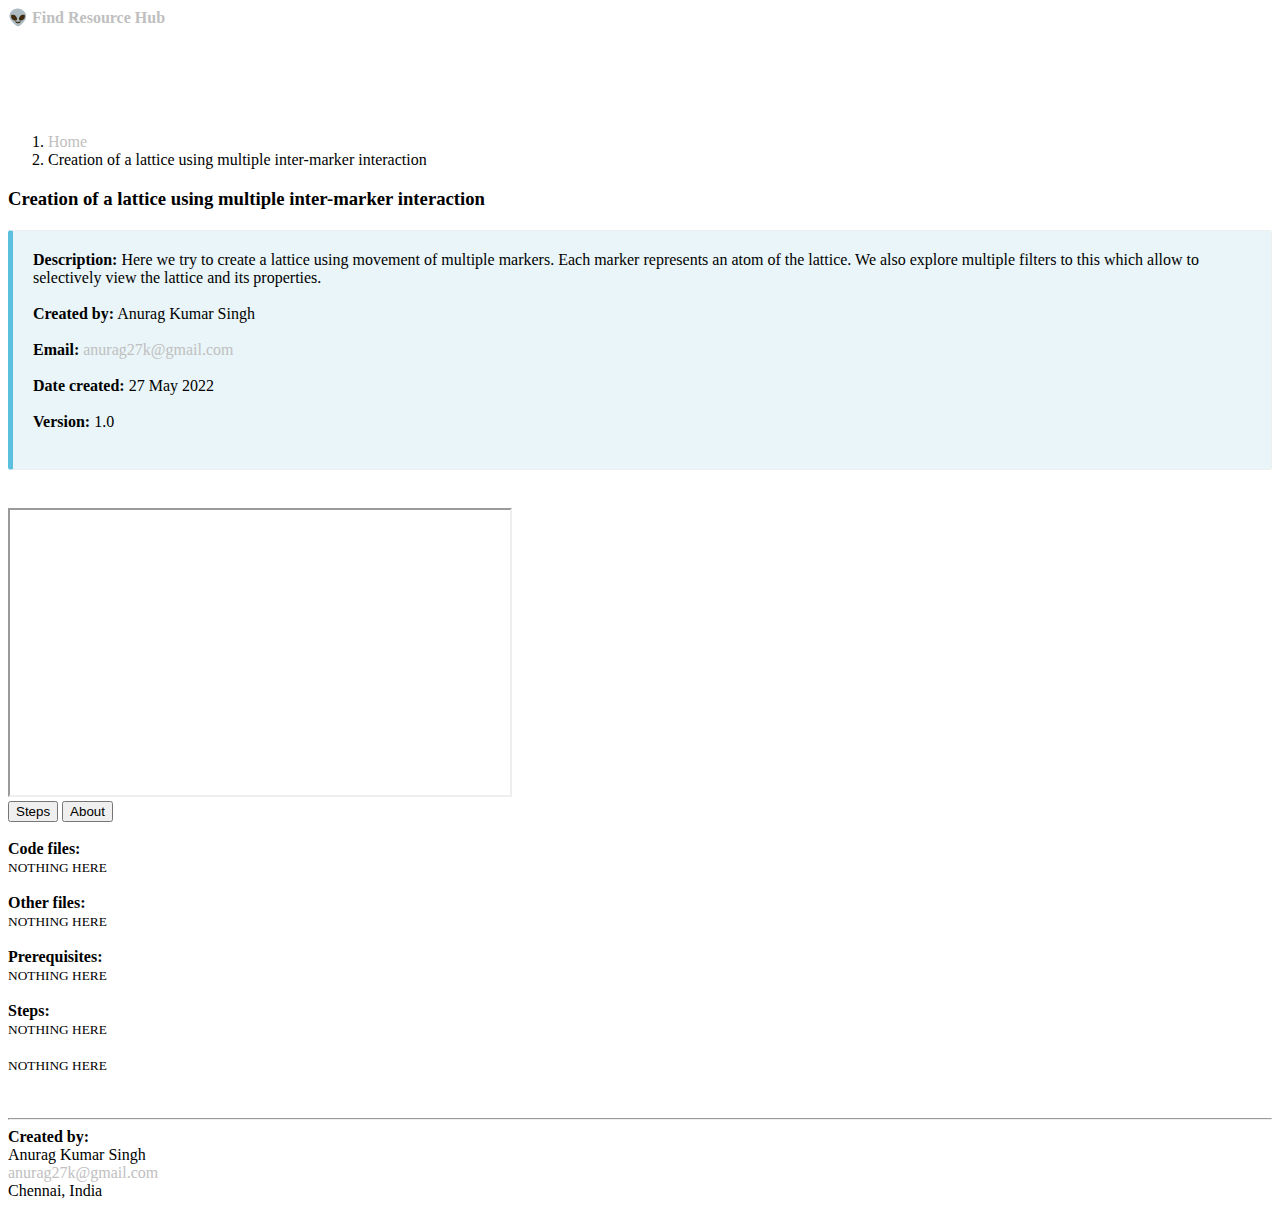
<file: projects/4/creationOfLattice.html>
<!doctype html>
<html lang="en">

<head>
    <!-- Required meta tags -->
    <meta charset="utf-8">
    <meta name="viewport" content="width=device-width, initial-scale=1">

    <!-- Bootstrap CSS -->
    <link href="https://cdn.jsdelivr.net/npm/bootstrap@5.1.3/dist/css/bootstrap.min.css" rel="stylesheet"
        integrity="sha384-1BmE4kWBq78iYhFldvKuhfTAU6auU8tT94WrHftjDbrCEXSU1oBoqyl2QvZ6jIW3" crossorigin="anonymous">
    <link href="https://emoji-css.afeld.me/emoji.css" rel="stylesheet">

    <link rel="icon"
        href="data:image/svg+xml,<svg xmlns=%22http://www.w3.org/2000/svg%22 viewBox=%220 0 100 100%22><text y=%22.9em%22 font-size=%2290%22>👽</text></svg>">

    <!-- CSS only -->
    <link href="https://cdn.jsdelivr.net/npm/bootstrap@5.2.0-beta1/dist/css/bootstrap.min.css" rel="stylesheet"
        integrity="sha384-0evHe/X+R7YkIZDRvuzKMRqM+OrBnVFBL6DOitfPri4tjfHxaWutUpFmBp4vmVor" crossorigin="anonymous">
    
    <!-- JavaScript Bundle with Popper -->
    <script src="https://cdn.jsdelivr.net/npm/bootstrap@5.2.0-beta1/dist/js/bootstrap.bundle.min.js"
        integrity="sha384-pprn3073KE6tl6bjs2QrFaJGz5/SUsLqktiwsUTF55Jfv3qYSDhgCecCxMW52nD2"
        crossorigin="anonymous"></script>
    <link href="../../style.css" rel="stylesheet">
    <title>Find Resource Hub</title>

</head>

<body>

    <nav class="navbar fixed-top navbar-expand-lg navbar-light bg-light">
        <div class="container-md">
            <a class="navbar-brand" href="../../index.html"><b>👽 Find Resource Hub</b></a>
        </div>
    </nav>
    <!-- section start -->
    <div class="container fill" style="padding-top: 10vh;">
        <!-- start:breadcrumbs  -->

        <nav aria-label="breadcrumb">
            <ol class="breadcrumb">
                <li class="breadcrumb-item"><a href="../../index.html">Home</a></li>
                <li class="breadcrumb-item active" aria-current="page">Creation of a lattice using multiple inter-marker
                    interaction</li>
            </ol>
        </nav>

        <!-- end:breadcrumbs  -->
        <h3>Creation of a lattice using multiple inter-marker interaction</h3>

        <div class="row">
            <div class="col-sm-7">
                <div class="bs-callout bs-callout-info">
                    <b>Description:</b>
                    Here we try to create a lattice using movement of multiple markers. Each marker represents an atom of the lattice. We
                    also explore multiple filters to this which allow to selectively view the lattice and its properties.
                    <br><br>
        
                    <b>Created by:</b>
                    Anurag Kumar Singh
                    <br><br>
        
                    <b>Email:</b>
                    <a href="mailto:anurag27k@gmail.com?Subject=Reaching%20out%20from%20Github">anurag27k@gmail.com</a>
                    <br><br>
        
                    <b>Date created:</b>
                    27 May 2022
                    <br><br>
        
                    <b>Version:</b>
                    1.0
                    <br><br>
                </div>
            </div>
            <div class="col-sm-5">
                <br>
                <!-- Video open -->
                <iframe height="285" width="500" src="https://www.youtube.com/embed/PhOvh1yFAKU?autoplay=1&mute=1"></iframe>
                <!-- Video Close -->
            </div>
        </div>

        <!-- tab start -->
        <nav>
            <div class="nav nav-tabs" id="nav-tab" role="tablist">
                <button class="nav-link active" id="nav-home-tab" data-bs-toggle="tab" href="#code" type="button" role="tab"
                    aria-controls="nav-home" aria-selected="true">Steps</button>
                <button class="nav-link" id="nav-profile-tab" data-bs-toggle="tab" href="#about" type="button" role="tab"
                    aria-controls="nav-profile" aria-selected="false">About</button>
            </div>
        </nav>
        <div class="tab-content" id="nav-tabContent">
            <div class="tab-pane fade show active" id="code" role="tabpanel" aria-labelledby="nav-home-tab">
                <br><b>Code files:</b>
                <br><small
                    class="d-inline-flex mb-3 px-2 py-1 fw-semibold text-default bg-default bg-opacity-10 border border-default border-opacity-10 rounded-2">
                    NOTHING HERE
                </small>
                <br><br><b>Other files:</b>
                <br><small
                    class="d-inline-flex mb-3 px-2 py-1 fw-semibold text-default bg-default bg-opacity-10 border border-default border-opacity-10 rounded-2">
                    NOTHING HERE
                </small>
                <br><br><b>Prerequisites:</b>
                <br><small
                    class="d-inline-flex mb-3 px-2 py-1 fw-semibold text-default bg-default bg-opacity-10 border border-default border-opacity-10 rounded-2">
                    NOTHING HERE
                </small>
        
                <br><br><b>Steps:</b>
                <br><small
                    class="d-inline-flex mb-3 px-2 py-1 fw-semibold text-default bg-default bg-opacity-10 border border-default border-opacity-10 rounded-2">
                    NOTHING HERE
                </small>
            </div>
            <div class="tab-pane fade" id="about" role="tabpanel" aria-labelledby="nav-profile-tab">
                <br>
                <small
                    class="d-inline-flex mb-3 px-2 py-1 fw-semibold text-default bg-default bg-opacity-10 border border-default border-opacity-10 rounded-2">
                    NOTHING HERE
                </small>
            </div>
        </div>
        <!-- tab end  -->


        <!-- bottom section  -->
        <br><br>
        <hr>
        <b>Created by:</b>
        <br>Anurag Kumar Singh
        <br><a href="mailto:anurag27k@gmail.com?Subject=Reaching%20out%20from%20Github">anurag27k@gmail.com</a>
        <br>Chennai, India
        <br><br>
    </div>
    <!-- section end  -->

</body>
</file>
<file: style.css>
/* img {
            width: 70%;
            border-radius: 10px;
        } */

a {
  text-decoration: none;
  color: rgb(192, 192, 192);
}

.blackText {
  color: black;
}

a:hover {
  color: black;
}

.boxer {
  background-color: rgb(230, 230, 230);
  border: 1px solid rgb(201, 201, 201);
  border-radius: 10px;
  padding: 2%;
  margin: 1%;
  transition: 0.3s;
  transition-timing-function: ease-in-out;
}

.boxer:hover {
  box-shadow: 0px 0px 10px lightgrey;
  transform: scale(1.02);
  transition: 0.3s;
  transition-timing-function: ease-in-out;
}

/*start: for callouts */
.bs-callout {
  padding: 20px;
  margin: 20px 0;
  border: 1px solid #eee;
  border-left-width: 5px;
  border-radius: 3px;
}

.bs-callout h4 {
  margin-top: 0;
  margin-bottom: 5px;
}

.bs-callout p:last-child {
  margin-bottom: 0;
}

.bs-callout code {
  border-radius: 3px;
}

.bs-callout + .bs-callout {
  margin-top: -5px;
}

.bs-callout-default {
  border-left-color: #777;
  background-color: rgb(236, 236, 236);
}

.bs-callout-default h4 {
  color: #777;
}

.bs-callout-primary {
  border-left-color: #428bca;
  background-color: #eef6fd;
}

.bs-callout-primary h4 {
  color: #428bca;
  background-color: #4c81ad;
}

.bs-callout-success {
  border-left-color: #5cb85c;
  background-color: #f1fcf1;
}

.bs-callout-success h4 {
  color: #5cb85c;
}

.bs-callout-danger {
  border-left-color: #d9534f;
  background-color: #fdeaea;
}

.bs-callout-danger h4 {
  color: #d9534f;
}

.bs-callout-warning {
  border-left-color: #f0ad4e;
  background-color: #fdf6ed;
}

.bs-callout-warning h4 {
  color: #f0ad4e;
}

.bs-callout-info {
  border-left-color: #5bc0de;
  background-color: #e9f5f8;
}

.bs-callout-info h4 {
  color: #5bc0de;
}

/*end: for callouts */
</file>
